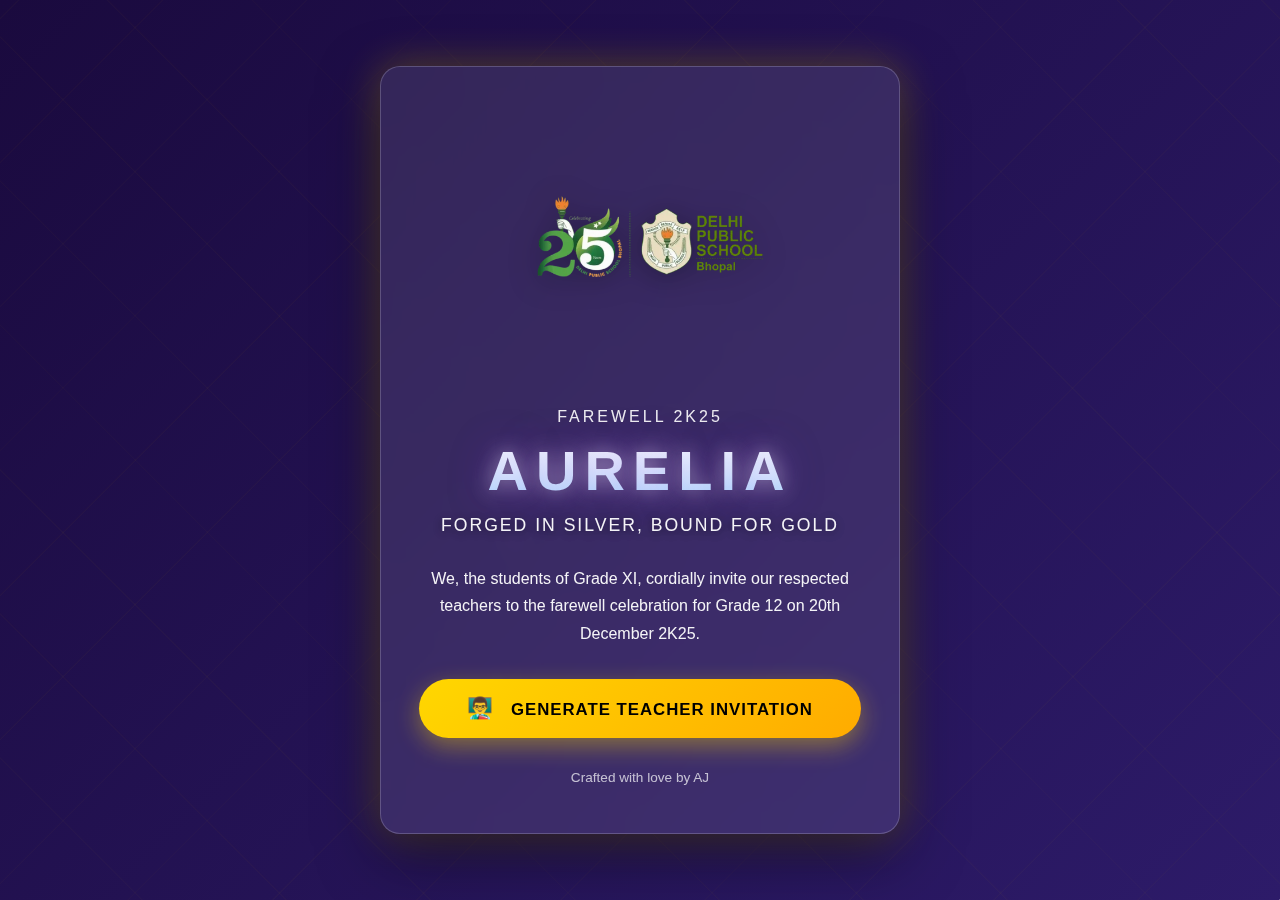
<file: index.html>
<!DOCTYPE html>
<html lang="en">
<head>
    <meta charset="UTF-8">
    <meta name="viewport" content="width=device-width, initial-scale=1.0, maximum-scale=5.0, user-scalable=yes">
    <title>Teacher Invitation - AURELIA 2K25</title>
    <style>
        * {
            margin: 0;
            padding: 0;
            box-sizing: border-box;
        }

        html {
            overflow-x: hidden;
            width: 100%;
        }

        html, body {
            max-width: 100vw;
            overflow-x: hidden;
        }

        body {
            font-family: 'Segoe UI', Arial, sans-serif;
            min-height: 100vh;
            display: flex;
            justify-content: center;
            align-items: center;
            background: linear-gradient(135deg, #1a0a3e 0%, #2d1b69 25%, #1e5a8f 50%, #2d1b69 75%, #1a0a3e 100%);
            background-size: 400% 400%;
            animation: gradientShift 15s ease infinite;
            color: #fff;
            position: relative;
            overflow: hidden;
            padding: clamp(0.5rem, 2vw, 1rem);
        }

        @keyframes gradientShift {
            0%, 100% { background-position: 0% 50%; }
            50% { background-position: 100% 50%; }
        }

        body::before {
            content: '';
            position: fixed;
            top: 0;
            left: 0;
            width: 100%;
            height: 100%;
            background-image: 
                repeating-linear-gradient(45deg, transparent, transparent 100px, rgba(255, 215, 0, 0.1) 100px, transparent 102px),
                repeating-linear-gradient(-45deg, transparent, transparent 100px, rgba(255, 215, 0, 0.1) 100px, transparent 102px);
            pointer-events: none;
            opacity: 0.3;
        }

        body::after {
            content: '';
            position: fixed;
            width: 100%;
            height: 100%;
            top: 0;
            left: 0;
            background-image: 
                radial-gradient(2px 2px at 20% 30%, white, transparent),
                radial-gradient(2px 2px at 60% 70%, white, transparent),
                radial-gradient(1px 1px at 50% 50%, white, transparent);
            background-size: 200% 200%;
            animation: sparkle 3s ease-in-out infinite;
            pointer-events: none;
        }

        @keyframes sparkle {
            0%, 100% { opacity: 0.5; }
            50% { opacity: 1; }
        }

        .home-box {
            text-align: center;
            background: rgba(255, 255, 255, 0.1);
            backdrop-filter: blur(10px);
            padding: clamp(1.5rem, 4vw, 2rem) clamp(1.2rem, 3vw, 2.5rem) clamp(2rem, 4vw, 3rem);
            border-radius: clamp(15px, 3vw, 20px);
            box-shadow: 0 20px 60px rgba(0,0,0,0.5), 0 0 40px rgba(255, 215, 0, 0.3);
            max-width: min(520px, 95vw);
            width: 100%;
            border: 1px solid rgba(255, 255, 255, 0.2);
            position: relative;
            z-index: 10;
        }

        .logo-container {
            margin-bottom: clamp(1rem, 3vw, 1.5rem);
            display: flex;
            justify-content: center;
            align-items: center;
            padding: 0 clamp(0.5rem, 2vw, 1rem);
        }

        .logo-container img {
            max-width: min(280px, 85vw);
            width: 100%;
            height: auto;
            filter: drop-shadow(0 4px 15px rgba(0, 0, 0, 0.3));
        }

        .event-title {
            font-size: clamp(0.8rem, 2.2vw, 1rem);
            letter-spacing: clamp(1.5px, 0.5vw, 3px);
            margin-bottom: 0.5rem;
            opacity: 0.9;
            font-weight: 300;
        }

        h1 {
            font-size: clamp(2rem, 8vw, 3.5rem);
            margin-bottom: 0.5rem;
            font-weight: 800;
            letter-spacing: clamp(3px, 1.5vw, 8px);
            text-shadow: 0 0 20px rgba(255, 255, 255, 0.5), 0 0 40px rgba(138, 43, 226, 0.5);
            background: linear-gradient(180deg, #ffffff 0%, #a8d8ff 100%);
            -webkit-background-clip: text;
            -webkit-text-fill-color: transparent;
            background-clip: text;
            word-wrap: break-word;
        }

        .tagline {
            font-size: clamp(0.85rem, 2.5vw, 1.1rem);
            letter-spacing: clamp(1px, 0.4vw, 2px);
            margin-bottom: clamp(1rem, 3vw, 1.5rem);
            font-weight: 500;
            text-shadow: 0 2px 10px rgba(0, 0, 0, 0.5);
            word-wrap: break-word;
        }

        p {
            font-size: clamp(0.88rem, 2.3vw, 1rem);
            opacity: 0.95;
            margin-bottom: clamp(1.5rem, 3vw, 2rem);
            line-height: 1.7;
            word-wrap: break-word;
        }

        .button-container {
            display: flex;
            flex-direction: column;
            gap: clamp(1rem, 2.5vw, 1.2rem);
            margin-bottom: clamp(1rem, 3vw, 1.5rem);
        }

        button {
            padding: clamp(0.9rem, 2.5vw, 1.1rem) clamp(1.8rem, 4vw, 2.5rem);
            font-size: clamp(0.9rem, 2.3vw, 1.05rem);
            font-weight: 700;
            border: none;
            border-radius: 50px;
            cursor: pointer;
            transition: all 0.3s ease;
            position: relative;
            overflow: hidden;
            letter-spacing: clamp(0.5px, 0.2vw, 1px);
            text-transform: uppercase;
            width: 100%;
        }

        button::before {
            content: '';
            position: absolute;
            top: 50%;
            left: 50%;
            width: 0;
            height: 0;
            border-radius: 50%;
            background: rgba(255, 255, 255, 0.3);
            transform: translate(-50%, -50%);
            transition: width 0.6s, height 0.6s;
        }

        button:hover::before {
            width: 300px;
            height: 300px;
        }

        .teacher-btn {
            background: linear-gradient(135deg, #ffd700 0%, #ffab00 100%);
            color: #000;
            box-shadow: 0 8px 25px rgba(255, 215, 0, 0.4);
        }

        button:hover {
            transform: translateY(-5px);
            box-shadow: 0 12px 35px rgba(255, 255, 255, 0.3);
        }

        button:active {
            transform: translateY(-2px);
        }

        .icon {
            margin-right: clamp(0.4rem, 1.5vw, 0.7rem);
            font-size: clamp(1.1rem, 3vw, 1.3rem);
            position: relative;
            z-index: 1;
        }

        button span {
            position: relative;
            z-index: 1;
        }

        footer {
            margin-top: clamp(1.5rem, 3vw, 2rem);
            font-size: clamp(0.75rem, 2vw, 0.85rem);
            opacity: 0.7;
        }

        @media (max-width: 400px) {
            body {
                padding: 0.5rem;
            }

            .home-box {
                padding: 1.2rem 1rem 1.5rem;
                max-width: 98vw;
            }

            .logo-container img {
                max-width: min(160px, 80vw);
            }

            .event-title {
                font-size: 0.75rem;
                letter-spacing: 1.2px;
            }

            h1 {
                font-size: 1.8rem;
                letter-spacing: 2.5px;
            }

            .tagline {
                font-size: 0.8rem;
                letter-spacing: 0.8px;
            }

            button {
                padding: 0.85rem 1.5rem;
                font-size: 0.85rem;
            }
        }
    </style>
</head>
<body>

<div class="home-box">
    <div class="logo-container">
        <img src="dps-logo.png" alt="Delhi Public School Bhopal - 25 Years">
    </div>
    
    <p class="event-title">FAREWELL 2K25</p>
    <h1>AURELIA</h1>
    <p class="tagline">FORGED IN SILVER, BOUND FOR GOLD</p>
    <p>
        We, the students of Grade XI, cordially invite our respected teachers 
        to the farewell celebration for Grade 12 on 20th December 2K25.
    </p>
    
    <div class="button-container">
        <button class="teacher-btn" onclick="openTeacherForm()">
            <span class="icon">👨‍🏫</span>
            <span>Generate Teacher Invitation</span>
        </button>
    </div>
    
    <footer>Crafted with love by AJ</footer>
</div>

<script>
function openTeacherForm() {
    window.location.href = 'teacher-form.html';
}
</script>

</body>
</html>
</file>
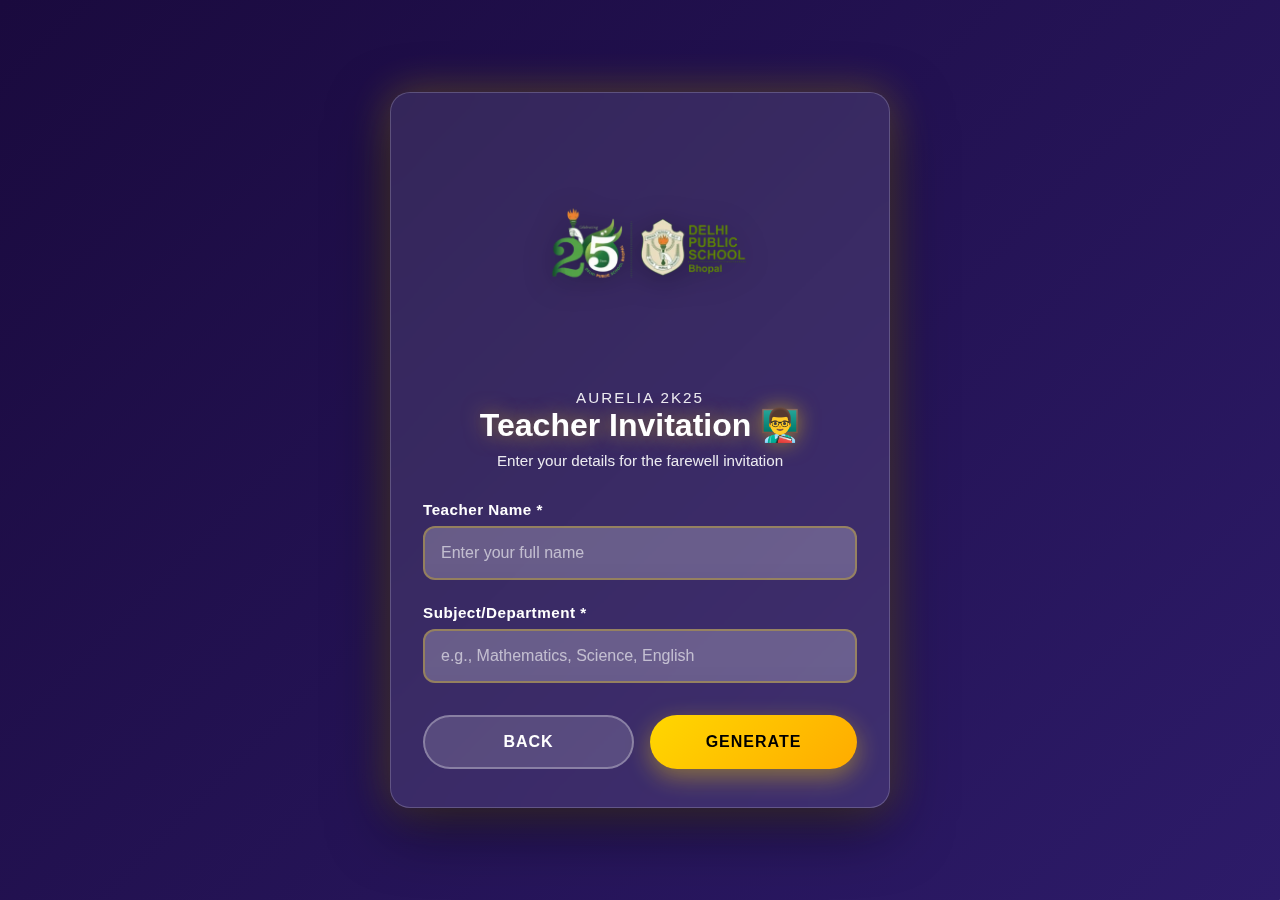
<file: teacher-form.html>
<!DOCTYPE html>
<html lang="en">
<head>
    <meta charset="UTF-8">
    <meta name="viewport" content="width=device-width, initial-scale=1.0, maximum-scale=5.0, user-scalable=yes">
    <title>Teacher Invitation - AURELIA 2K25</title>
    <style>
        * {
            margin: 0;
            padding: 0;
            box-sizing: border-box;
        }

        html {
            overflow-x: hidden;
            width: 100%;
        }

        html, body {
            max-width: 100vw;
            overflow-x: hidden;
        }

        body {
            font-family: 'Segoe UI', Arial, sans-serif;
            min-height: 100vh;
            display: flex;
            justify-content: center;
            align-items: center;
            background: linear-gradient(135deg, #1a0a3e 0%, #2d1b69 25%, #1e5a8f 50%, #2d1b69 75%, #1a0a3e 100%);
            background-size: 400% 400%;
            animation: gradientShift 15s ease infinite;
            color: #fff;
            padding: clamp(0.5rem, 2vw, 1rem);
            position: relative;
        }

        @keyframes gradientShift {
            0%, 100% { background-position: 0% 50%; }
            50% { background-position: 100% 50%; }
        }

        body::before {
            content: '';
            position: fixed;
            top: 0;
            left: 0;
            width: 100%;
            height: 100%;
            background-image: 
                radial-gradient(2px 2px at 20% 30%, white, transparent),
                radial-gradient(2px 2px at 60% 70%, white, transparent),
                radial-gradient(1px 1px at 50% 50%, white, transparent);
            background-size: 200% 200%;
            animation: sparkle 3s ease-in-out infinite;
            pointer-events: none;
            opacity: 0.3;
            z-index: 1;
        }

        @keyframes sparkle {
            0%, 100% { opacity: 0.3; }
            50% { opacity: 0.8; }
        }

        .form-container {
            background: rgba(255, 255, 255, 0.1);
            backdrop-filter: blur(15px);
            padding: clamp(1.5rem, 3vw, 2rem) clamp(1.2rem, 3vw, 2rem) clamp(2rem, 3vw, 2.5rem);
            border-radius: clamp(15px, 3vw, 20px);
            box-shadow: 0 20px 60px rgba(0,0,0,0.5), 0 0 40px rgba(255, 215, 0, 0.3);
            max-width: min(500px, 95vw);
            width: 100%;
            border: 1px solid rgba(255, 255, 255, 0.2);
            position: relative;
            z-index: 10;
        }

        .logo-container {
            text-align: center;
            margin-bottom: clamp(1rem, 3vw, 1.5rem);
            display: flex;
            justify-content: center;
            align-items: center;
            padding: 0 clamp(0.5rem, 2vw, 1rem);
        }

        .logo-container img {
            max-width: min(240px, 85vw);
            width: 100%;
            height: auto;
            filter: drop-shadow(0 4px 15px rgba(0, 0, 0, 0.3));
        }

        .form-header {
            text-align: center;
            margin-bottom: clamp(1.5rem, 3vw, 2rem);
        }

        .form-header h1 {
            font-size: clamp(1.5rem, 4.5vw, 2rem);
            margin-bottom: 0.3rem;
            text-shadow: 0 0 20px rgba(255, 215, 0, 0.5);
            word-wrap: break-word;
        }

        .form-subtitle {
            font-size: clamp(0.8rem, 2vw, 0.9rem);
            opacity: 0.85;
            letter-spacing: clamp(1.5px, 0.4vw, 2px);
        }

        .form-header p {
            opacity: 0.9;
            font-size: clamp(0.85rem, 2.2vw, 0.95rem);
            margin-top: 0.5rem;
        }

        .form-group {
            margin-bottom: clamp(1.2rem, 3vw, 1.5rem);
            width: 100%;
        }

        label {
            display: block;
            margin-bottom: 0.5rem;
            font-weight: 600;
            font-size: clamp(0.85rem, 2.2vw, 0.95rem);
            letter-spacing: 0.5px;
        }

        input {
            width: 100%;
            padding: clamp(0.85rem, 2.5vw, 1rem);
            border: 2px solid rgba(255, 215, 0, 0.3);
            border-radius: 12px;
            background: rgba(255, 255, 255, 0.15);
            backdrop-filter: blur(10px);
            color: #fff;
            font-size: clamp(0.9rem, 2.3vw, 1rem);
            transition: all 0.3s ease;
        }

        input::placeholder {
            color: rgba(255, 255, 255, 0.6);
        }

        input:focus {
            outline: none;
            border-color: #ffd700;
            background: rgba(255, 255, 255, 0.2);
            box-shadow: 0 0 20px rgba(255, 215, 0, 0.5);
        }

        .button-group {
            display: flex;
            gap: clamp(0.8rem, 2vw, 1rem);
            margin-top: clamp(1.5rem, 3vw, 2rem);
            width: 100%;
        }

        button {
            flex: 1;
            padding: clamp(0.85rem, 2.5vw, 1rem) clamp(1.2rem, 3vw, 1.5rem);
            font-size: clamp(0.85rem, 2.2vw, 1rem);
            font-weight: 700;
            border: none;
            border-radius: 50px;
            cursor: pointer;
            transition: all 0.3s ease;
            text-transform: uppercase;
            letter-spacing: clamp(0.5px, 0.2vw, 1px);
            white-space: nowrap;
        }

        .submit-btn {
            background: linear-gradient(135deg, #ffd700 0%, #ffab00 100%);
            color: #000;
            box-shadow: 0 8px 25px rgba(255, 215, 0, 0.4);
        }

        .back-btn {
            background: rgba(255, 255, 255, 0.15);
            color: #fff;
            border: 2px solid rgba(255, 255, 255, 0.3);
        }

        button:hover {
            transform: translateY(-3px);
            box-shadow: 0 12px 35px rgba(255, 215, 0, 0.6);
        }

        button:active {
            transform: translateY(-1px);
        }

        .error {
            border-color: #ff6b6b !important;
            box-shadow: 0 0 20px rgba(255, 107, 107, 0.5) !important;
        }

        .error-message {
            color: #ffcccb;
            font-size: clamp(0.75rem, 2vw, 0.85rem);
            margin-top: 0.4rem;
            display: none;
        }

        @media (max-width: 400px) {
            body {
                padding: 0.5rem;
            }

            .form-container {
                padding: 1.2rem 1rem 1.5rem;
                max-width: 98vw;
            }

            .logo-container img {
                max-width: min(160px, 80vw);
            }

            .button-group {
                flex-direction: column;
                gap: 0.8rem;
            }

            button {
                width: 100%;
            }
        }

        @media (min-width: 401px) and (max-width: 480px) {
            .button-group {
                flex-direction: column;
            }

            button {
                width: 100%;
            }
        }
    </style>
</head>
<body>

<div class="form-container">
    <div class="logo-container">
        <img src="dps-logo.png" alt="Delhi Public School Bhopal - 25 Years">
    </div>

    <div class="form-header">
        <p class="form-subtitle">AURELIA 2K25</p>
        <h1>Teacher Invitation 👨‍🏫</h1>
        <p>Enter your details for the farewell invitation</p>
    </div>

    <form id="teacherForm" onsubmit="handleSubmit(event)">
        <div class="form-group">
            <label for="teacherName">Teacher Name *</label>
            <input 
                type="text" 
                id="teacherName" 
                name="teacherName" 
                placeholder="Enter your full name"
                required
            >
            <span class="error-message" id="nameError">Please enter your name</span>
        </div>

        <div class="form-group">
            <label for="teacherSubject">Subject/Department *</label>
            <input 
                type="text" 
                id="teacherSubject" 
                name="teacherSubject" 
                placeholder="e.g., Mathematics, Science, English"
                required
            >
            <span class="error-message" id="subjectError">Please enter your subject</span>
        </div>

        <div class="button-group">
            <button type="button" class="back-btn" onclick="goBack()">Back</button>
            <button type="submit" class="submit-btn">Generate</button>
        </div>
    </form>
</div>

<script>
function handleSubmit(event) {
    event.preventDefault();
    
    const name = document.getElementById('teacherName').value.trim();
    const subject = document.getElementById('teacherSubject').value.trim();
    
    let isValid = true;
    
    if (!name) {
        showError('teacherName', 'nameError');
        isValid = false;
    }
    
    if (!subject) {
        showError('teacherSubject', 'subjectError');
        isValid = false;
    }
    
    if (!isValid) return;
    
    localStorage.setItem('invitationType', 'teacher');
    localStorage.setItem('teacherName', name);
    localStorage.setItem('teacherSubject', subject);
    
    window.location.href = 'teacher-invitation.html';
}

function showError(inputId, errorId) {
    document.getElementById(inputId).classList.add('error');
    document.getElementById(errorId).style.display = 'block';
    
    document.getElementById(inputId).addEventListener('input', function() {
        this.classList.remove('error');
        document.getElementById(errorId).style.display = 'none';
    });
    
    document.getElementById(inputId).addEventListener('change', function() {
        this.classList.remove('error');
        document.getElementById(errorId).style.display = 'none';
    });
}

function goBack() {
    window.location.href = 'teacher-index.html';
}
</script>

</body>
</html>
</file>
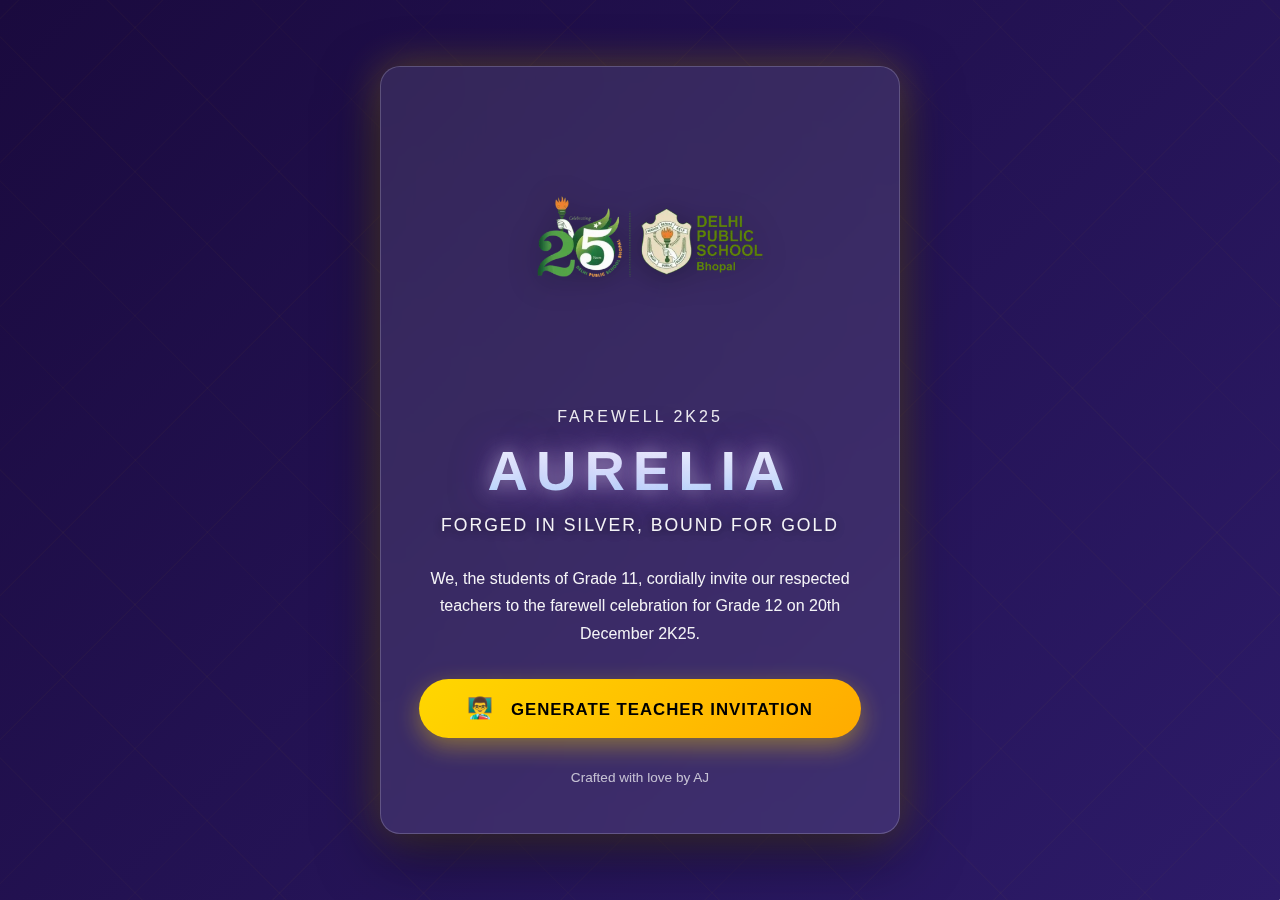
<file: teacher-index.html>
<!DOCTYPE html>
<html lang="en">
<head>
    <meta charset="UTF-8">
    <meta name="viewport" content="width=device-width, initial-scale=1.0, maximum-scale=5.0, user-scalable=yes">
    <title>Teacher Invitation - AURELIA 2K25</title>
    <style>
        * {
            margin: 0;
            padding: 0;
            box-sizing: border-box;
        }

        html {
            overflow-x: hidden;
            width: 100%;
        }

        html, body {
            max-width: 100vw;
            overflow-x: hidden;
        }

        body {
            font-family: 'Segoe UI', Arial, sans-serif;
            min-height: 100vh;
            display: flex;
            justify-content: center;
            align-items: center;
            background: linear-gradient(135deg, #1a0a3e 0%, #2d1b69 25%, #1e5a8f 50%, #2d1b69 75%, #1a0a3e 100%);
            background-size: 400% 400%;
            animation: gradientShift 15s ease infinite;
            color: #fff;
            position: relative;
            overflow: hidden;
            padding: clamp(0.5rem, 2vw, 1rem);
        }

        @keyframes gradientShift {
            0%, 100% { background-position: 0% 50%; }
            50% { background-position: 100% 50%; }
        }

        body::before {
            content: '';
            position: fixed;
            top: 0;
            left: 0;
            width: 100%;
            height: 100%;
            background-image: 
                repeating-linear-gradient(45deg, transparent, transparent 100px, rgba(255, 215, 0, 0.1) 100px, transparent 102px),
                repeating-linear-gradient(-45deg, transparent, transparent 100px, rgba(255, 215, 0, 0.1) 100px, transparent 102px);
            pointer-events: none;
            opacity: 0.3;
        }

        body::after {
            content: '';
            position: fixed;
            width: 100%;
            height: 100%;
            top: 0;
            left: 0;
            background-image: 
                radial-gradient(2px 2px at 20% 30%, white, transparent),
                radial-gradient(2px 2px at 60% 70%, white, transparent),
                radial-gradient(1px 1px at 50% 50%, white, transparent);
            background-size: 200% 200%;
            animation: sparkle 3s ease-in-out infinite;
            pointer-events: none;
        }

        @keyframes sparkle {
            0%, 100% { opacity: 0.5; }
            50% { opacity: 1; }
        }

        .home-box {
            text-align: center;
            background: rgba(255, 255, 255, 0.1);
            backdrop-filter: blur(10px);
            padding: clamp(1.5rem, 4vw, 2rem) clamp(1.2rem, 3vw, 2.5rem) clamp(2rem, 4vw, 3rem);
            border-radius: clamp(15px, 3vw, 20px);
            box-shadow: 0 20px 60px rgba(0,0,0,0.5), 0 0 40px rgba(255, 215, 0, 0.3);
            max-width: min(520px, 95vw);
            width: 100%;
            border: 1px solid rgba(255, 255, 255, 0.2);
            position: relative;
            z-index: 10;
        }

        .logo-container {
            margin-bottom: clamp(1rem, 3vw, 1.5rem);
            display: flex;
            justify-content: center;
            align-items: center;
            padding: 0 clamp(0.5rem, 2vw, 1rem);
        }

        .logo-container img {
            max-width: min(280px, 85vw);
            width: 100%;
            height: auto;
            filter: drop-shadow(0 4px 15px rgba(0, 0, 0, 0.3));
        }

        .event-title {
            font-size: clamp(0.8rem, 2.2vw, 1rem);
            letter-spacing: clamp(1.5px, 0.5vw, 3px);
            margin-bottom: 0.5rem;
            opacity: 0.9;
            font-weight: 300;
        }

        h1 {
            font-size: clamp(2rem, 8vw, 3.5rem);
            margin-bottom: 0.5rem;
            font-weight: 800;
            letter-spacing: clamp(3px, 1.5vw, 8px);
            text-shadow: 0 0 20px rgba(255, 255, 255, 0.5), 0 0 40px rgba(138, 43, 226, 0.5);
            background: linear-gradient(180deg, #ffffff 0%, #a8d8ff 100%);
            -webkit-background-clip: text;
            -webkit-text-fill-color: transparent;
            background-clip: text;
            word-wrap: break-word;
        }

        .tagline {
            font-size: clamp(0.85rem, 2.5vw, 1.1rem);
            letter-spacing: clamp(1px, 0.4vw, 2px);
            margin-bottom: clamp(1rem, 3vw, 1.5rem);
            font-weight: 500;
            text-shadow: 0 2px 10px rgba(0, 0, 0, 0.5);
            word-wrap: break-word;
        }

        p {
            font-size: clamp(0.88rem, 2.3vw, 1rem);
            opacity: 0.95;
            margin-bottom: clamp(1.5rem, 3vw, 2rem);
            line-height: 1.7;
            word-wrap: break-word;
        }

        .button-container {
            display: flex;
            flex-direction: column;
            gap: clamp(1rem, 2.5vw, 1.2rem);
            margin-bottom: clamp(1rem, 3vw, 1.5rem);
        }

        button {
            padding: clamp(0.9rem, 2.5vw, 1.1rem) clamp(1.8rem, 4vw, 2.5rem);
            font-size: clamp(0.9rem, 2.3vw, 1.05rem);
            font-weight: 700;
            border: none;
            border-radius: 50px;
            cursor: pointer;
            transition: all 0.3s ease;
            position: relative;
            overflow: hidden;
            letter-spacing: clamp(0.5px, 0.2vw, 1px);
            text-transform: uppercase;
            width: 100%;
        }

        button::before {
            content: '';
            position: absolute;
            top: 50%;
            left: 50%;
            width: 0;
            height: 0;
            border-radius: 50%;
            background: rgba(255, 255, 255, 0.3);
            transform: translate(-50%, -50%);
            transition: width 0.6s, height 0.6s;
        }

        button:hover::before {
            width: 300px;
            height: 300px;
        }

        .teacher-btn {
            background: linear-gradient(135deg, #ffd700 0%, #ffab00 100%);
            color: #000;
            box-shadow: 0 8px 25px rgba(255, 215, 0, 0.4);
        }

        button:hover {
            transform: translateY(-5px);
            box-shadow: 0 12px 35px rgba(255, 255, 255, 0.3);
        }

        button:active {
            transform: translateY(-2px);
        }

        .icon {
            margin-right: clamp(0.4rem, 1.5vw, 0.7rem);
            font-size: clamp(1.1rem, 3vw, 1.3rem);
            position: relative;
            z-index: 1;
        }

        button span {
            position: relative;
            z-index: 1;
        }

        footer {
            margin-top: clamp(1.5rem, 3vw, 2rem);
            font-size: clamp(0.75rem, 2vw, 0.85rem);
            opacity: 0.7;
        }

        @media (max-width: 400px) {
            body {
                padding: 0.5rem;
            }

            .home-box {
                padding: 1.2rem 1rem 1.5rem;
                max-width: 98vw;
            }

            .logo-container img {
                max-width: min(160px, 80vw);
            }

            .event-title {
                font-size: 0.75rem;
                letter-spacing: 1.2px;
            }

            h1 {
                font-size: 1.8rem;
                letter-spacing: 2.5px;
            }

            .tagline {
                font-size: 0.8rem;
                letter-spacing: 0.8px;
            }

            button {
                padding: 0.85rem 1.5rem;
                font-size: 0.85rem;
            }
        }
    </style>
</head>
<body>

<div class="home-box">
    <div class="logo-container">
        <img src="dps-logo.png" alt="Delhi Public School Bhopal - 25 Years">
    </div>
    
    <p class="event-title">FAREWELL 2K25</p>
    <h1>AURELIA</h1>
    <p class="tagline">FORGED IN SILVER, BOUND FOR GOLD</p>
    <p>
        We, the students of Grade 11, cordially invite our respected teachers 
        to the farewell celebration for Grade 12 on 20th December 2K25.
    </p>
    
    <div class="button-container">
        <button class="teacher-btn" onclick="openTeacherForm()">
            <span class="icon">👨‍🏫</span>
            <span>Generate Teacher Invitation</span>
        </button>
    </div>
    
    <footer>Crafted with love by AJ</footer>
</div>

<script>
function openTeacherForm() {
    window.location.href = 'teacher-form.html';
}
</script>

</body>
</html>
</file>
